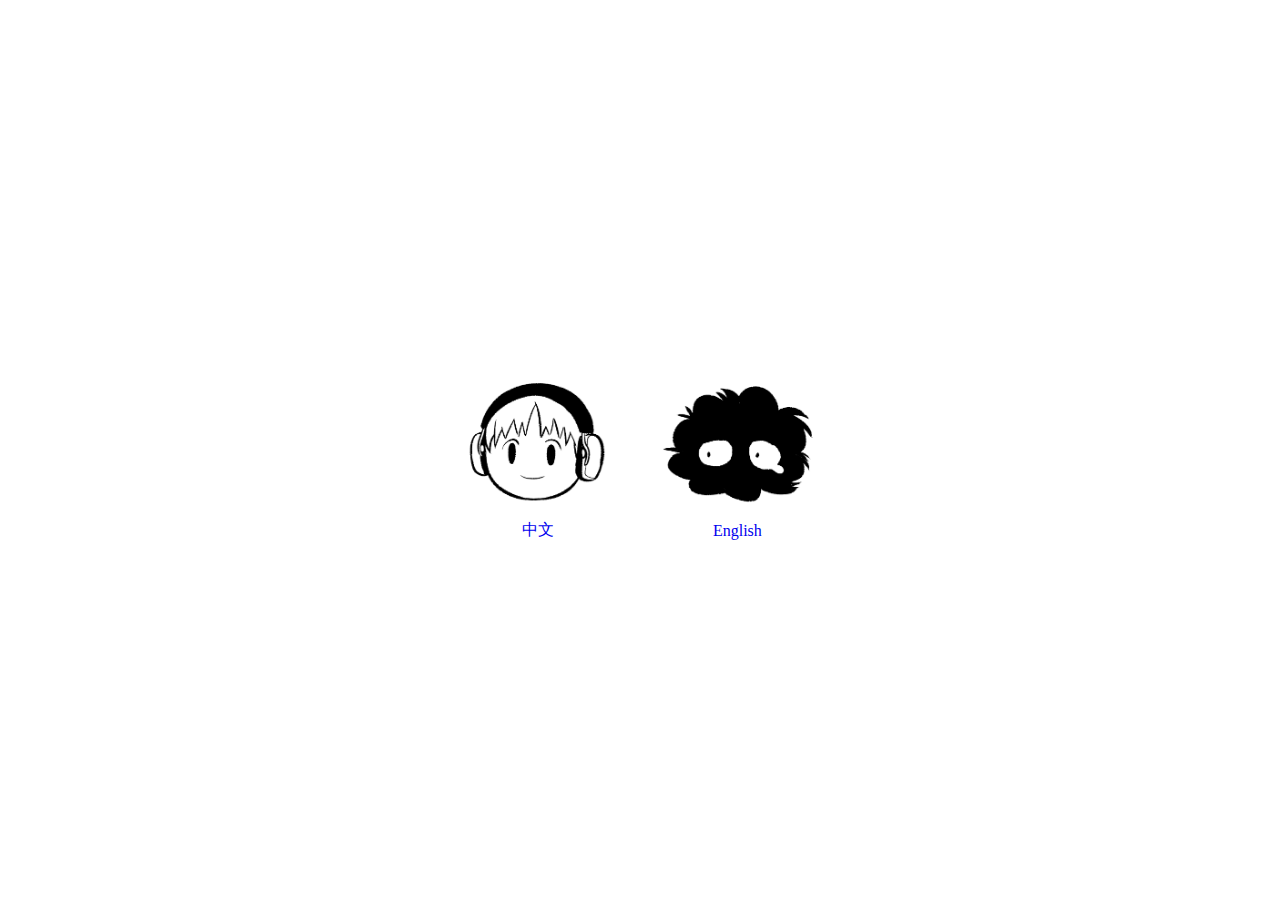
<file: index.html>
<!DOCTYPE html>
<html lang="en">

<head>
    <meta charset="UTF-8">
    <meta name="viewport" content="width=device-width, initial-scale=1.0">
    <title>Document</title>
</head>

<body>
    <div class="language">
        <a id="Chinese" href="Chinese.html">
            <img src="imagesCHN/nobi.png">中文</a>
        <a id="English" href="English.html">
            <img src="imagesENG/ume.png">English</a>
    </div>

    <style>
        body{
            background-color: white;
        }
        .language {
            position: absolute;
            top: 50%;
            left: 50%;
            transform: translate(-50%, -50%);
            /* 子元素水平居中 */
            display: flex;
            justify-content: center;
            align-items: center;
            gap: 2em;
        }

        .language img{
            height: 10em;
        }

        #Chinese {
            display: flex;
            align-items: center;
            flex-direction: column; 
            text-decoration: none;
        }
        
        #English {
            display: flex;
            align-items: center;
            flex-direction: column; 
            text-decoration: none;
        }
    </style>
</body>

</html>
</file>
